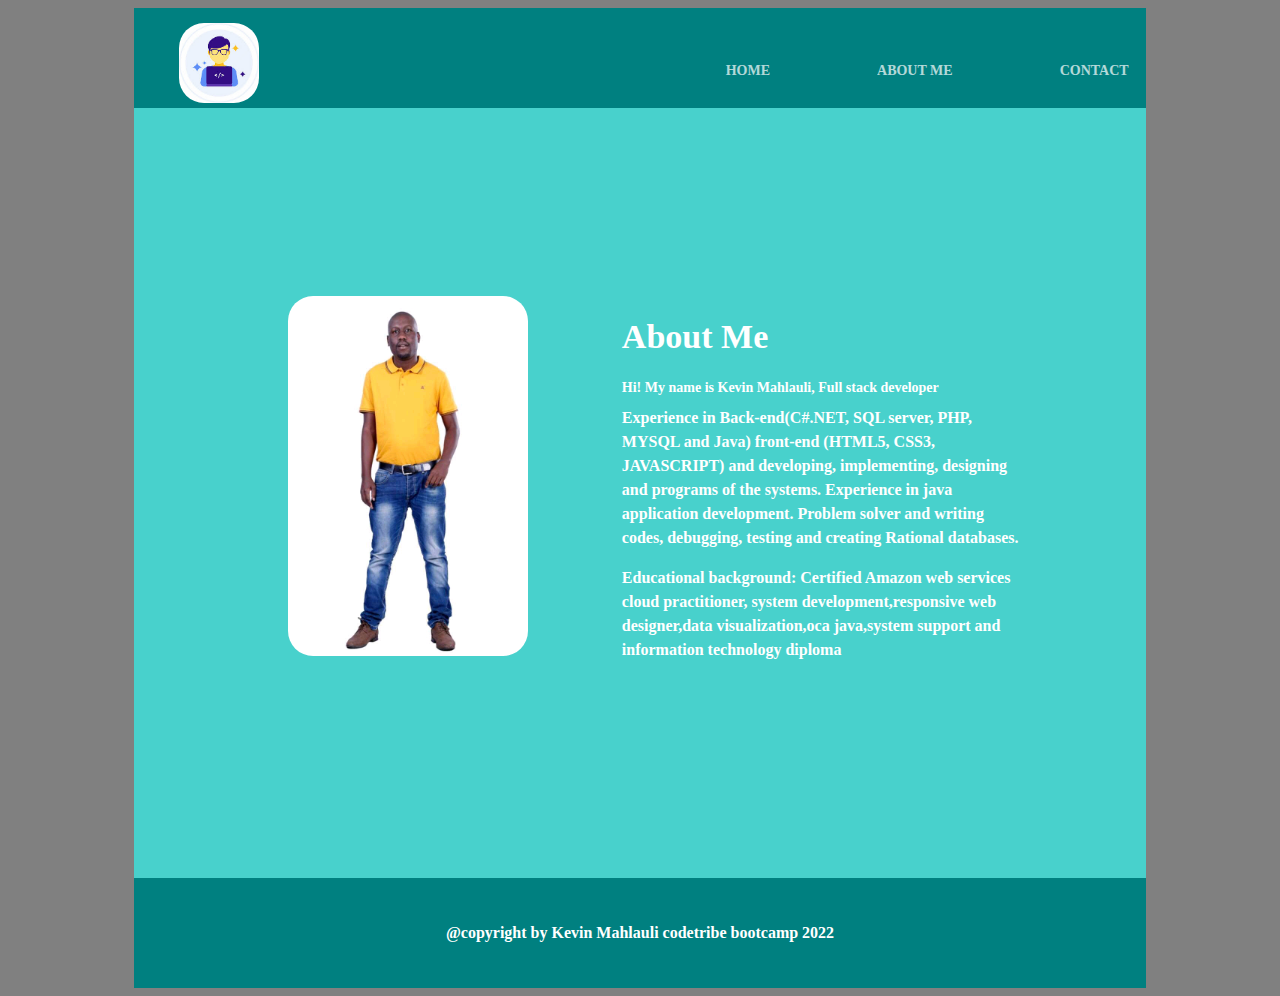
<file: About.html>
<!Doctype html>
<html>
<head>
	<title>About Me</title>
	<link rel = "stylesheet" href = "css/About.css">
	<link rel="stylesheet" href="https://cdnjs.cloudflare.com/ajax/libs/font-awesome/4.7.0/css/font-awesome.min.css">
	</head>

	<body>
		<div class ="wrapper">
		<header>
			<div class = "navigation-bar">
		<div id ="navigation-container">
			<img src ="images/prog.jfif" class = "logo">
			<ul>
				<ul>
					<li id = "list"><a href="index.html">home</a></li>
						<li id = "list"><a href="About.html">About me</a></li>
							<li id ="list"><a href="Contact.html">Contact</a></li>
						</ul>
					</ul>
				</div>
			

			</div>
		</header>
		<div class ="container-box">
			<img src = "images/myPic.jpg" class ="model">
			<div class = "About-Text">
				<h1>About Me</h1>
				
				<p id = "text1"></p>
				<p id ="text2"> </p>
				<p id = "text3"></p>
				<p id = "proj"></p>
				
				<ol id = "myList"></ol>
			</div>

		</div>

		

		
		<footer>
				
				
			<p id ="foot"></p>
				
				

			</footer>
		<script type="text/javascript">


var lists = document.getElementById("list");
for (var i=0; i<lists.length;i++){
    lists[i].textContent = "";
    var a = document.createElement("a");
    a.href ="index.html"+text;
    a.href ="About.html"+text;
	a.href="Contact.html"+text;
    a.textContent = text;
    lists[i].appendChild(a);
}
	

			let AboutME = "Hi! My name is Kevin Mahlauli, Full stack developer";
			document.getElementById("text1").innerHTML=AboutME;
			let AboutME2 = " Experience in Back-end(C#.NET, SQL server, PHP, MYSQL and Java) front-end (HTML5, CSS3, JAVASCRIPT) and developing, implementing, designing and programs of the systems. Experience in java application development. Problem solver and writing codes, debugging, testing and creating Rational databases.";
			document.getElementById("text2").innerHTML=AboutME2;

			let AboutME3 = "Educational background: Certified Amazon web services cloud practitioner, system development,responsive web designer,data visualization,oca java,system support and information technology diploma";
			document.getElementById("text3").innerHTML=AboutME3; 
			
			let para = "@copyright by Kevin Mahlauli codetribe bootcamp 2022";
			document.getElementById("foot").innerHTML=para;




</script>




	</div>

	</body>
	
	</html>
</file>
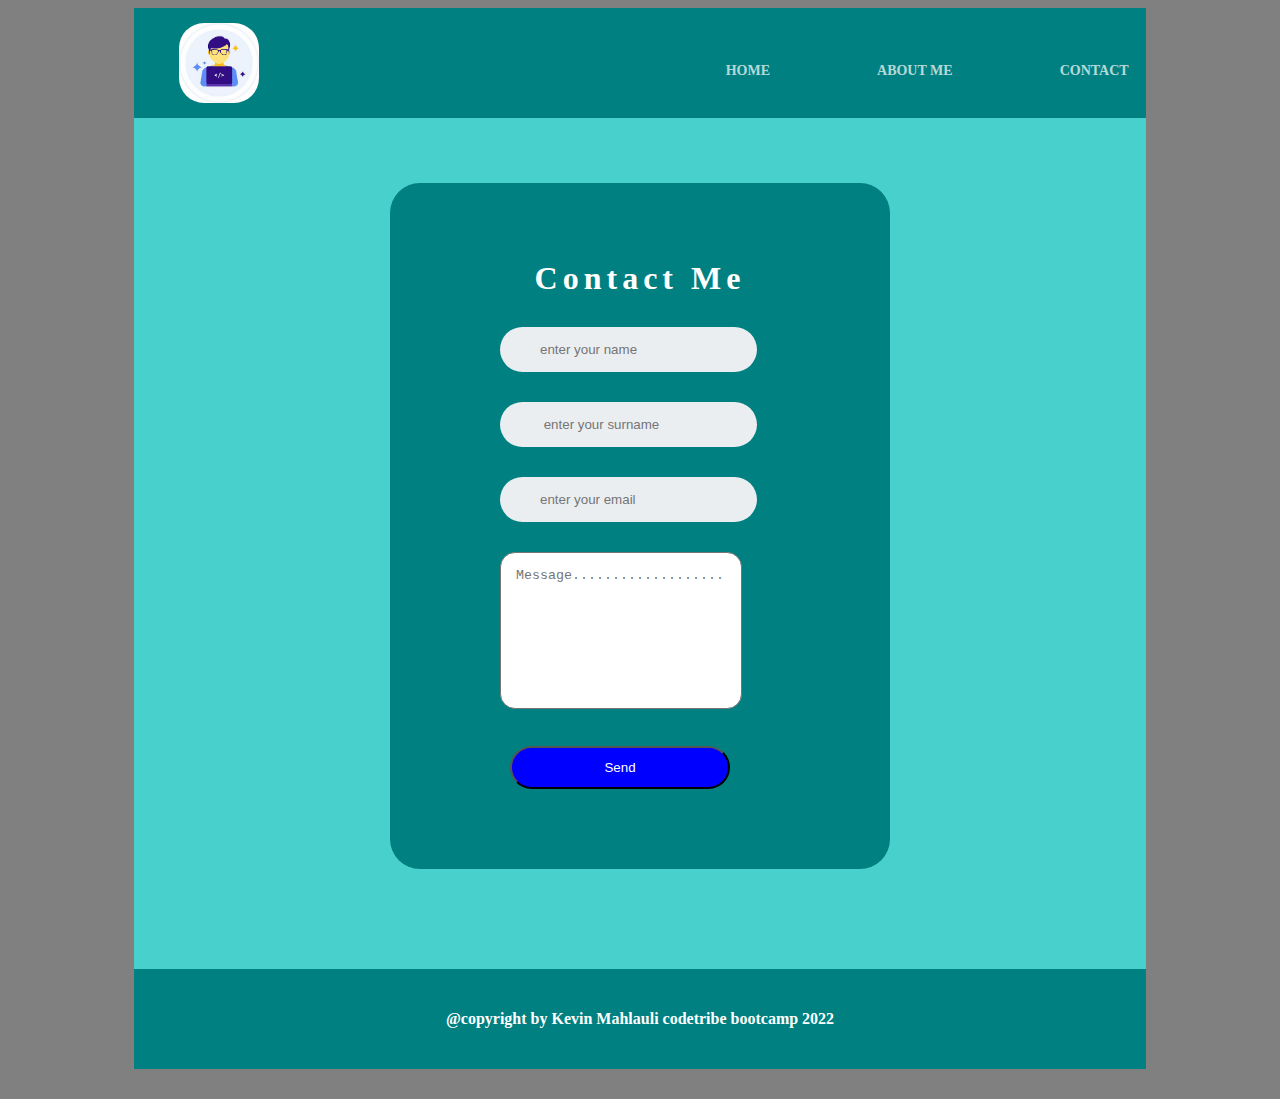
<file: Contact.html>
<!Doctype html>
<html>
<head>
	<title>Contact details</title>
	<link rel = "stylesheet" href = "css/Contact.css">
	<link rel="stylesheet" href="https://cdnjs.cloudflare.com/ajax/libs/font-awesome/4.7.0/css/font-awesome.min.css">
	</head>

	<body>
		<div class ="wrapper">
		<header>
			<div class = "navigation-bar">
		<div id ="navigation-container">
			<img src ="images/prog.jfif" class = "logo">
			<ul>
				<li id = "list"><a href="index.html">home</a></li>
				<li id = "list"><a href="About.html">About me</a></li>
					<li id ="list"><a href="Contact.html">Contact</a></li>
					</ul>
				</div>
			

			</div>
		</header>
		<div class = "contact-us">
		<div class = "title">
		<h1>Contact Me</h1>
		</div>
		<div class ="form-items">
		
	<form name ="myFORM" action="https://formspree.io/f/mlezbarl" onsubmit="return validateForm()"  method="POST">

		<label>
			
			<input type = "Name" name="Name" placeholder="enter your name">
		</label>

		<label>
			
			<input type = "Surname" name ="Surname" placeholder=" enter your surname">
		</label>
		  
			<label>
				
				<input type="email" name="email" placeholder="enter your email">
			  </label>
			  <label>
				
				<textarea name="message" placeholder="Message..................."></textarea>
			  </label>
			  
		
		<button type="submit">Send</button>
		</form>
		</div>
		</div>
		





		<footer>
				
			
				
				
				<p id = "text"></p>
				

			</footer>
			<script>
				var lists = document.getElementById("list");
for (var i=0; i<lists.length;i++){
    lists[i].textContent = "";
    var a = document.createElement("a");
    a.href ="index.html"+text;
    a.href ="About.html"+text;
	a.href="Contact.html"+text;
    a.textContent = text;
    lists[i].appendChild(a);
}
			





				let para ="@copyright by Kevin Mahlauli codetribe bootcamp 2022";
				document.getElementById('text').innerHTML=para;
				function validateForm(){
        if(document.myFORM.Name.value == ""){
            alert("Name is required");
            document.myFORM.Name.focus();
            return false;
        } 

        if(document.myFORM.Surname.value == ""){
            alert("Surname is required");
            document.myFORM.Surname.focus();
            return false;
        }
       
        if(document.myFORM.email.value == ""){
            alert("Enter valid email address");
            document.myFORM.email.focus();
            return false;

        }
        if(document.myFORM.message.value == ""){
            alert("message is required");
            document.myFORM.message.focus();
            return false;
        }
        return( true );
        
    }
			</script>
			
		</div>

		</div>
	
	</body>
	</html>
</file>
<file: css/About.css>
/* style sheet */




body{
	font-family: 'source sans pro', 'sans-serif';
	line-height: 1.5;
	background-color: gray;
	color: #323232;
}

header{
	
}



.logo{
	display: inline-block;
	vertical-align: top;
	width: 80px;
	width: 80px;
	margin-left: 45px;
	margin-top: 15px;
	margin-bottom: 15px;
	line-height: 80px;
	
	border-style: solid black;
	border-radius:25px;
}


#navigation-container{
	position:relative;
	background-color:#008080;
	display: flex;
	flex-direction: row;
	justify-content: space-between;
	margin-top:0px;
	

	
}
.navigation-bar{
	width:100%;
	height: 80px;
	background-color:#008080;

}

.navigation-bar ul{
	padding: 0px;
	margin:0px;
	text-align: center;
	float:right;
	background-color:#008080;
}
ul{
	display: flex;
	flex-direction: row;
	list-style-type: none;
	margin-bottom: 5px;
}
a{
	text-decoration: none;
	 color:white;
	font-size: 16px;
	padding: 5px 15px;
	opacity: 0.7;
	text-transform: uppercase;
	font-size: 14px;
	text-align: center;
	font-weight: bold;
	margin-right: 2px;
}
 a:hover{
	background-color: white;
	color:red;
}
li{
	display:inline-block;
	margin-left: 75px;
	padding-top: 10px;
	margin-top: 40px;
	position: relative;
}

.wrapper{
	width:80%;
	height:80%;
	
	margin-right: auto;
	margin-left: auto;
	background-color:#48D1CC;

	}

.container-box{
		
height: 750px;
background-color:#48D1CC;

display: flex;
margin: -7% auto 20px auto;
position:relative;
justify-content: space-evenly;
margin-top: 1.5px;
align-items: center;
margin-top: 20px;

	}
.model{
	float: right;
	margin-left: 60px;
	height: 360px;
	background-color: gray;
	border-radius:25px;
border-style: 2px solid gray;
margin-bottom: 15px;
}


.About-Text h1{
	font-weight: bolder;
	font-size: 34px;
	color:white;
	padding-top: 0px;
	

}
.About-Text{
	width:400px;
	margin-right: 30px;
}

.About-Text p:nth-child(1){
	color: blue;
	font-family: myriad pro;
	font-weight: bold;
	font-size: 28px;
	line-height: 0px;

}

.About-Text p:nth-child(2){
	color: white;
	font-family: myriad pro;
	font-weight: bold;
	font-size: 14px;
	line-height: 5px;
	}
	.About-Text p:nth-child(3),
.About-Text p:nth-child(4){
	color: white;
	font-weight: bold;
	font-family: calibri;
	font-size: 16px;
}

.About-Text p:nth-child(5){
	color: white;
	font-family: myriad pro;
	font-weight: bold;
	font-size: 14px;
	line-height: 5px;
	}


	li{
		
	}

footer{
	height:110px;
	display: flex;
	flex-direction: column;
	justify-content: center;
	align-items: center;
	background-color:#008080;
	width: 100%; 
}

footer p{
	font-family: calibri;
}

footer p:nth-child(1){
	font-weight: bold;
	color: white;
	line-height: 10px;

}
footer p:nth-child(2){
	font-size: 16px;
	color: white;
	width: 600px;
	text-align: center;
}



.fa{
	padding: 10px;
	text-align: center;
	margin: 5px 2px;
	font-size: 30px;
	width:60px;
	display:inline-block;
	position: relative;
	padding-top: 10px;
	margin-top:30px;
	text-decoration: none;
}

.iconn{
	float: left;

}
.fa-facebook {  
  background: #3B5998;  
  color: white;  
}  

.fa-twitter {  
  background: #55ACEE;  
  color: white;  
}  
.fa-instagram {  
  background: red;  
  color: white;  
}  

.fa-youtube {  
  background: #bb0000;  
  color: white;  
}
</file>
<file: css/Contact.css>
body{
	font-family: 'source sans pro', 'sans-serif';
	line-height: 1.5;
	background-color: gray;
	color: #323232;
}

header{
	
}



.logo{
	display: inline-block;
	vertical-align: top;
	width: 80px;
	width: 80px;
	margin-left: 45px;
	margin-top: 15px;
	margin-bottom: 15px;
	line-height: 80px;
	
	border-style: solid black;
	border-radius:25px;
}


#navigation-container{
	position:relative;
	background-color:#008080;
	display: flex;
	flex-direction: row;
	justify-content: space-between;
	

	
}
.navigation-bar{
	width:100%;
	height: 75px;
	background-color:#008080;

}

.navigation-bar ul{
	padding: 0px;
	margin:0px;
	text-align: center;
	float:right;
	background-color:#008080;
}
ul{
	display: flex;
	flex-direction: row;
	list-style-type: none;
	margin-bottom: 5px;
}
a{
	text-decoration: none;
	 color:white;
	font-size: 16px;
	padding: 5px 15px;
	opacity: 0.7;
	text-transform: uppercase;
	font-size: 14px;
	text-align: center;
	font-weight: bold;
	margin-right: 2px;
}
 a:hover{
	background-color: white;
	color:red;
}
li{
	display:inline-block;
	margin-left: 75px;
	padding-top: 10px;
	margin-top: 40px;
	position: relative;
}

.wrapper{
	width:80%;
	margin-right: auto;
	margin-left: auto;
	background-color:#48D1CC;
	margin-bottom: 30px;

	}
.contact-us{
	width: 400px;
	background: #008080;
	padding: 50px;
	margin: 100px auto;
	border-radius: 30px;
	position: relative;
}

.title h1{

	color:white;
	letter-spacing: 5px;
	margin-bottom: 25px;
	text-align: center;
}

form, .form-items{
	width: 100%;
	height:60%;
	margin-bottom: 30px;
}


label{
	margin-top:20px;
	height:30px;
	margin-right: 50px;
	width: 100px;
	margin-bottom: 30px;
	margin-left: 10px;
}
input{
	
	border-radius: 30px;
	margin-bottom: 30px;
	padding: 15px 40px;
	background: #ebeef1;
	box-sizing: border-box;
	outline: none;
	border:0;
	margin-left: 50px;


}
textarea{
	width: 210px;
	height: 125px;
	border-radius: 15px;
	margin-bottom: 30px;
	padding: 15px;
	resize: none;
	margin-left: 50px;
}
button{
	background:blue;
	text-align: center;
	color: #fff;
	padding: 12px;
	cursor: pointer;
	border-radius: 25px;
	border-style: solid white;
	height:35pxpx;
	width:220px;
	margin-left: 70px;

}


.btn{
	background: #827ffe;
	text-align: center;
	color: #fff;
	padding:12px;
	cursor: pointer;
	border-radius: 25px;
}

footer{
	height:100px;
	display: flex;
	flex-direction: column;
	justify-content: center;
	align-items: center;
	background-color:#008080;
	width: 100%; 
}





footer p{
	font-family: calibri;
	color: white;
}

footer p:nth-child(1){
	font-weight: bold;
	color: white;
	line-height: 10px;

}
footer p:nth-child(2){
	font-size: 16px;
	color: white;
	width: 600px;
	text-align: center;
}
.fa{
	padding: 10px;
	text-align: center;
	margin: 5px 2px;
	font-size: 30px;
	width:60px;
	display:inline-block;
	position: relative;
	padding-top: 10px;
	margin-top:30px;
	text-decoration: none;
}


.iconn{
	float: left;

}
.fa-facebook {  
  background: #3B5998;  
  color: white;  
}  

.fa-twitter {  
  background: #55ACEE;  
  color: white;  
}  
.fa-instagram {  
  background: #125688;  
  color: white;  
}  

.fa-youtube {  
  background: #bb0000;  
  color: white;  
}
</file>
